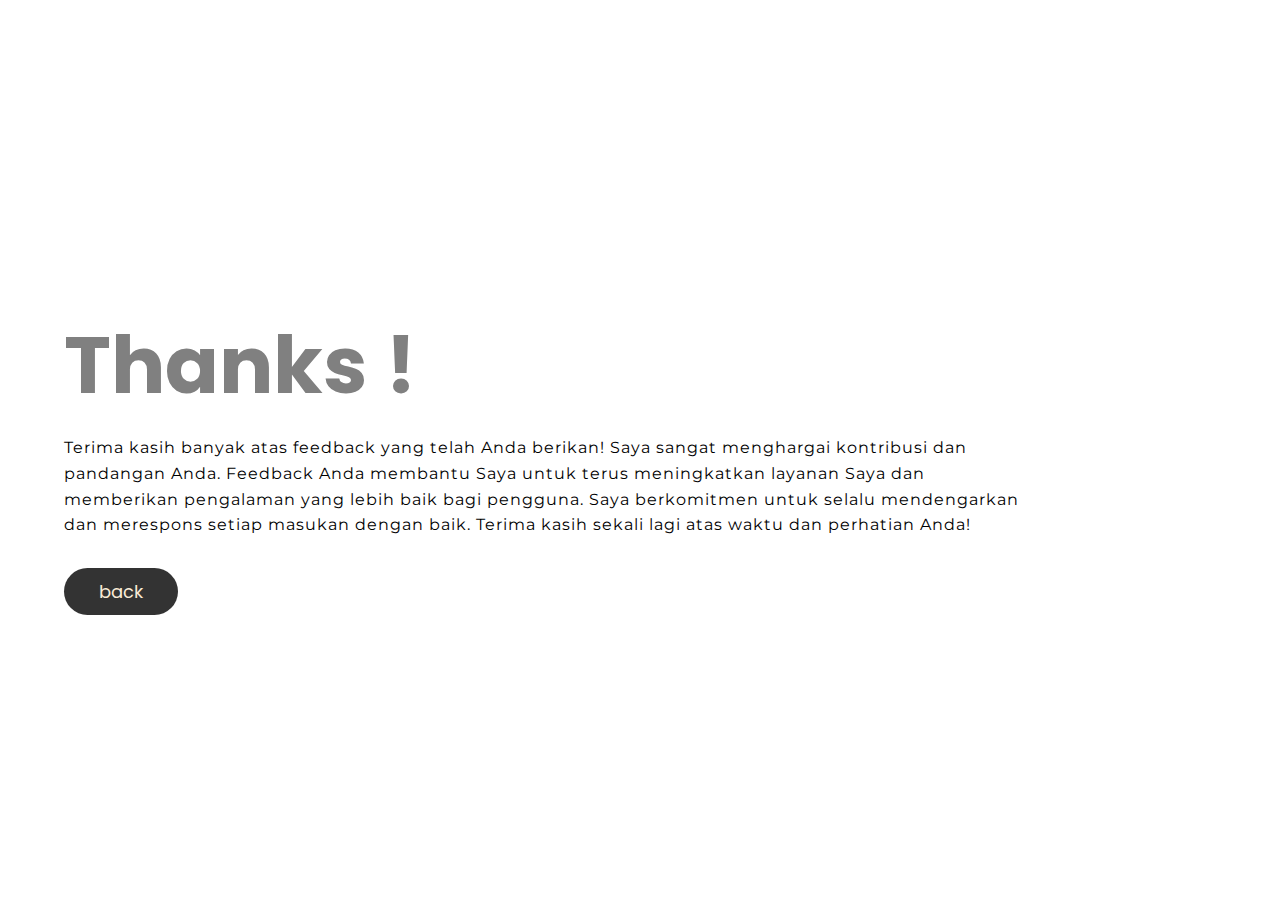
<file: sucsess.html>
<!DOCTYPE html>
<html lang="en">

<head>
    <meta charset="UTF-8">
    <meta name="viewport" content="width=device-width, initial-scale=1.0">
    <title>Thanks</title>
    <link rel="preconnect" href="https://fonts.googleapis.com">
    <link rel="preconnect" href="https://fonts.gstatic.com" crossorigin>
    <link
        href="https://fonts.googleapis.com/css2?family=Montserrat:ital,wght@0,100;0,200;0,300;0,400;0,500;0,600;0,700;0,800;0,900;1,100;1,200;1,300;1,400;1,500;1,600;1,700;1,800;1,900&family=Poppins:ital,wght@0,100;0,200;0,300;0,400;0,500;0,600;0,700;0,800;0,900;1,100;1,200;1,300;1,400;1,500;1,600;1,700;1,800;1,900&display=swap"
        rel="stylesheet">
</head>
<style>
    * {
        text-decoration: none;
        padding: 0;
        margin: 0;
        box-sizing: border-box;
        font-family: 'poppins';
    }

    .bungkus {
        margin: 10px auto;
        display: flex;
        flex-direction: column;
        justify-content: center;
        gap: 10px;
        width: 90%;
        height: 100vh;
        /* border: 1px solid black; */
    }

    .head-thx {
        font-family: 'poppins';
        color: gray;
        font-size: 5em;
    }
    .deskripsi {
        font-size: 1em;
        font-family: 'montserrat';
        line-height: 1.6em;
        letter-spacing: 1px;
        max-width: 60em;
    }
    .back {
        margin-top: 20px;
        font-size: 18px;
        color: antiquewhite;
        background-color: #333;
        width: fit-content;
        padding: 10px 35px;
        border-radius: 50px;
        transition: .5s;
    }
    .back:hover {
        border: 1px solid #333;
        background-color: antiquewhite;
        color: #333;
    }
     
     @media screen and (max-width: 375px){
        .head-thx{
            font-size: 40px;
        }
        .deskripsi {
            font-size: 15px;
        }
        .back {
            font-size: 15px;
        }
     }
</style>

<body>
    <div class="bungkus">
        <h1 class="head-thx">
            Thanks !
        </h1>
        <p class="deskripsi">
            Terima kasih banyak atas feedback yang telah Anda berikan! Saya sangat menghargai kontribusi dan pandangan
            Anda. Feedback Anda membantu Saya untuk terus meningkatkan layanan Saya dan memberikan pengalaman yang lebih
            baik bagi pengguna. Saya berkomitmen untuk selalu mendengarkan dan merespons setiap masukan dengan baik.
            Terima kasih sekali lagi atas waktu dan perhatian Anda!
        </p>
        <a href="https://abdurrahman-dzaki.vercel.app/#" ><p class="back">back</p></a>
    </div>
</body>

</html>
</file>
